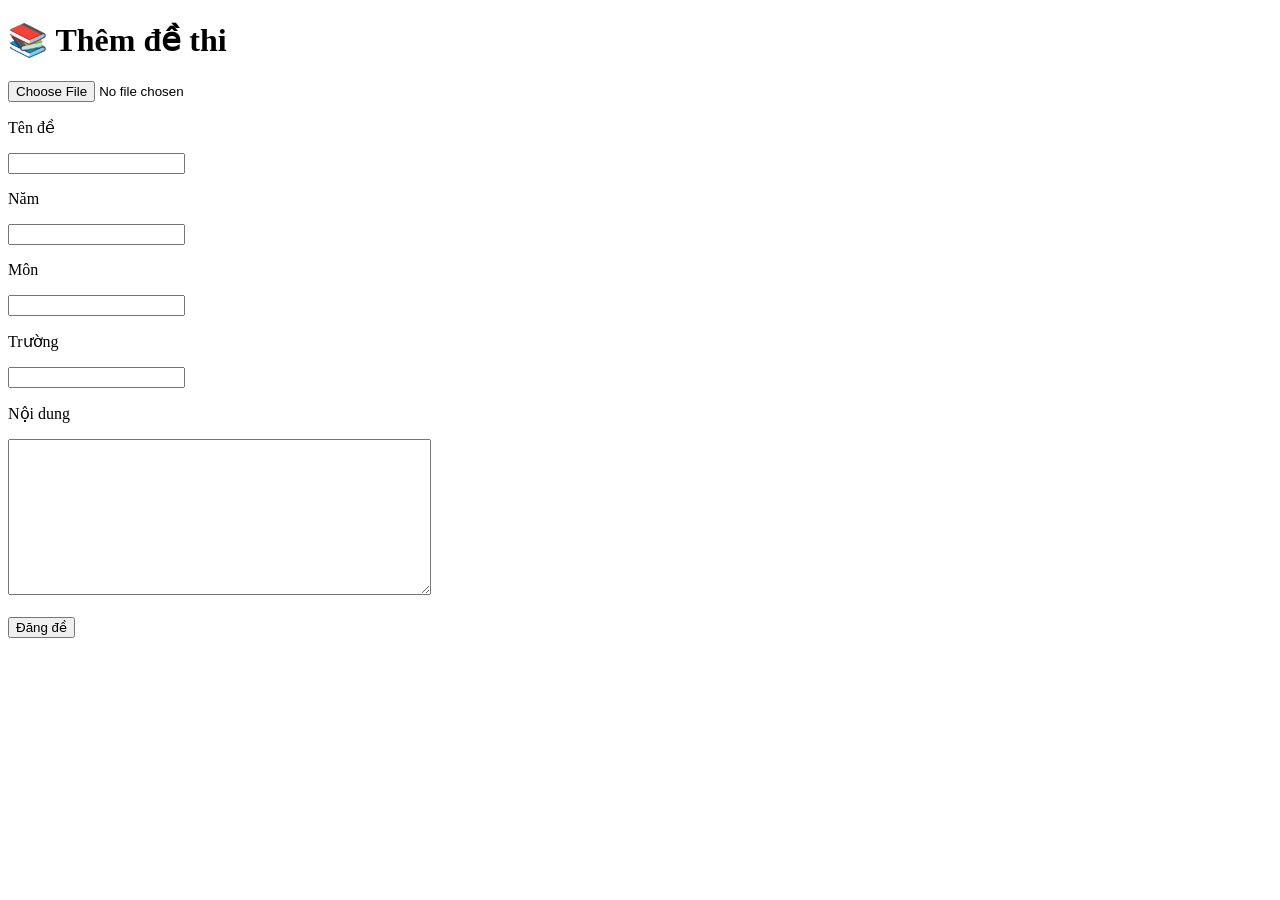
<file: templates/add_exam.html>
<!DOCTYPE html>
<html>
<head>
    <title>Thêm đề thi</title>
</head>
<body>

<h1>📚 Thêm đề thi</h1>

<form method="POST" enctype="multipart/form-data">
<input
    type="file"
    name="pdf"
    accept=".pdf"
>

    <p>Tên đề</p>
    <input type="text" name="title" required>

    <p>Năm</p>
    <input type="number" name="year" required>

    <p>Môn</p>
    <input type="text" name="subject" required>

    <p>Trường</p>    

    <input
        type="text"
        name="school"
        required
    >

    <p>Nội dung</p>
    <textarea name="content" rows="10" cols="50"></textarea>



    <br><br>

    <button type="submit">
        Đăng đề
    </button>

</form>

</body>
</html>
</file>
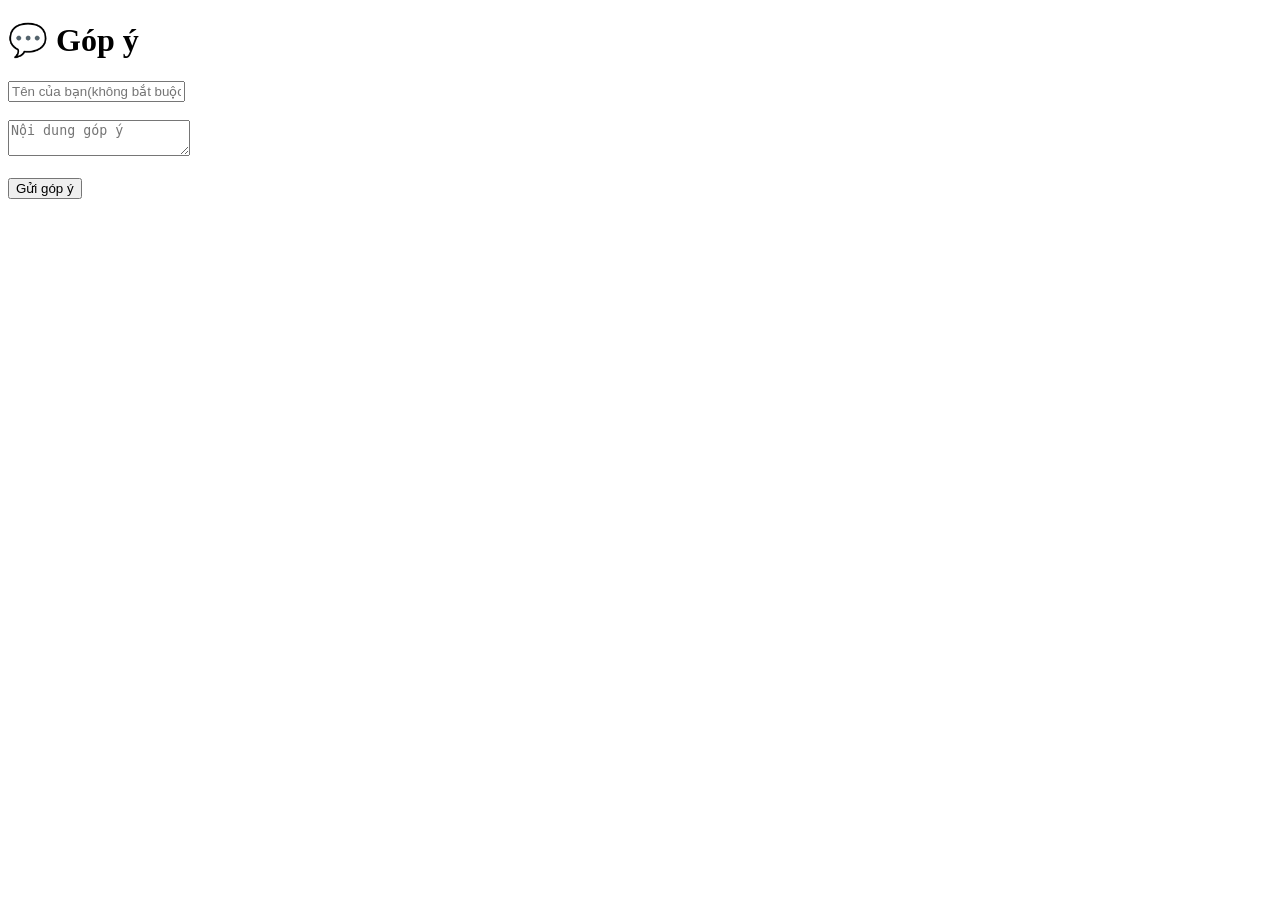
<file: templates/feedback.html>
<!DOCTYPE html>
<html>
<body>

<h1>💬 Góp ý</h1>

<form method="POST">

    <input
        type="text"
        name="name"
        placeholder="Tên của bạn(không bắt buộc)"
    >

    <br><br>

    <textarea
        name="message"
        placeholder="Nội dung góp ý"
    ></textarea>

    <br><br>

    <button type="submit">
        Gửi góp ý
    </button>

</form>

</body>
</html>
</file>
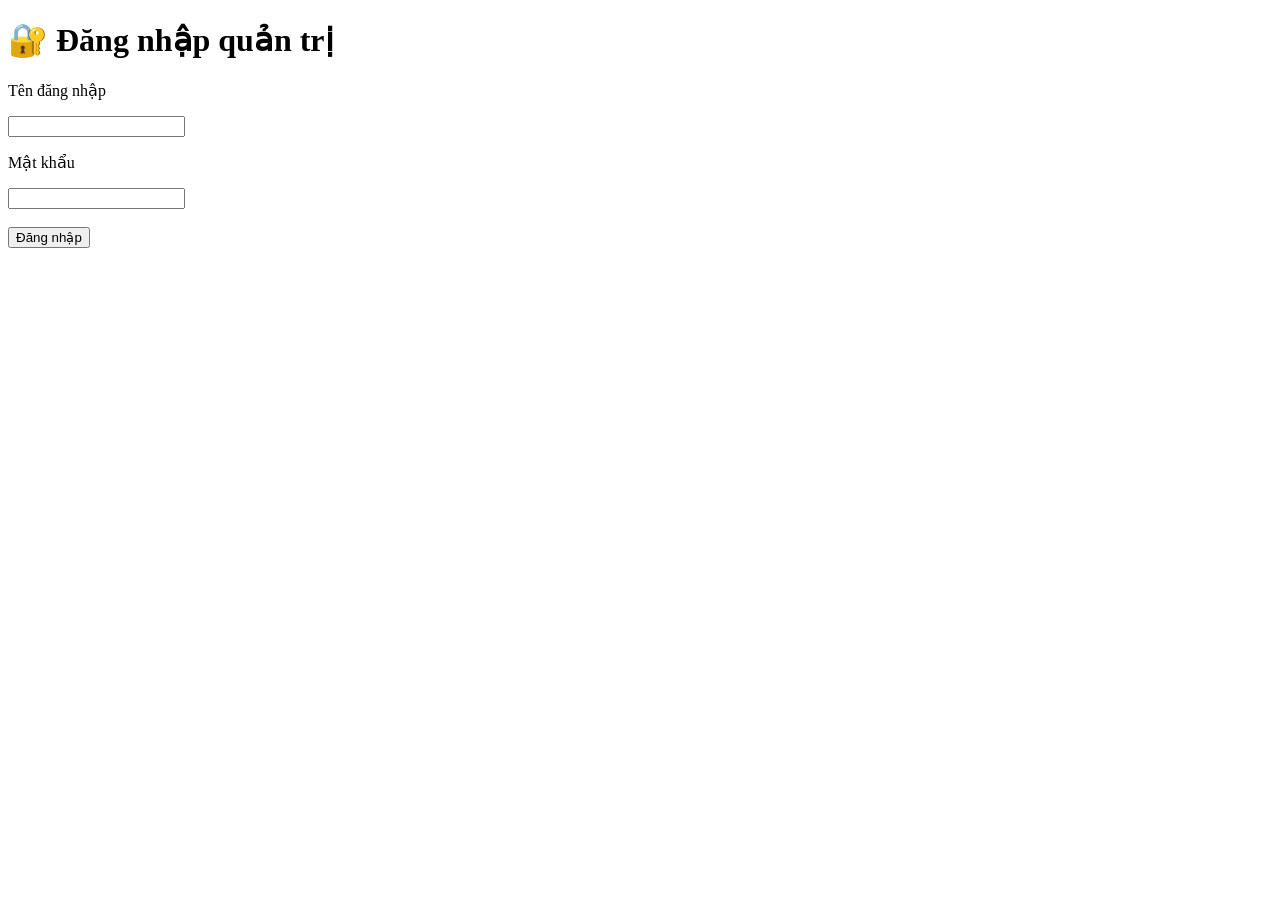
<file: templates/login.html>
<!DOCTYPE html>
<html>
<head>
    <title>Đăng nhập</title>
</head>
<body>

<h1>🔐 Đăng nhập quản trị</h1>

<form method="POST">

    <p>Tên đăng nhập</p>
    <input type="text" name="username">

    <p>Mật khẩu</p>
    <input type="password" name="password">

    <br><br>

    <button type="submit">
        Đăng nhập
    </button>

</form>

</body>
</html>
</file>
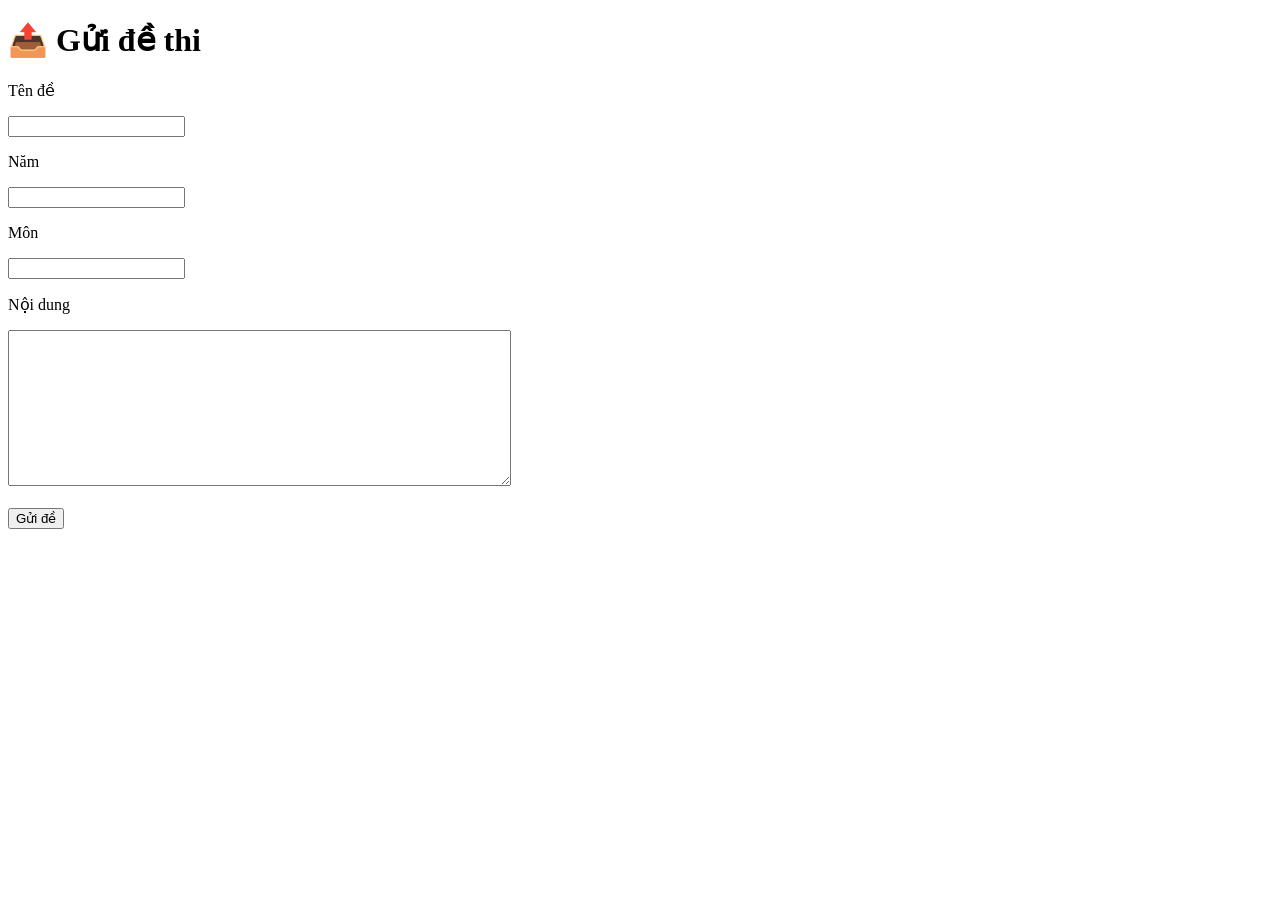
<file: templates/submit_exam.html>
<!DOCTYPE html>
<html>
<head>
    <title>Gửi đề thi</title>
</head>
<body>

<h1>📤 Gửi đề thi</h1>

<form method="POST">

    <p>Tên đề</p>
    <input type="text" name="title" required>

    <p>Năm</p>
    <input type="number" name="year" required>

    <p>Môn</p>
    <input type="text" name="subject" required>

    <p>Nội dung</p>
    <textarea
        name="content"
        rows="10"
        cols="60"
    ></textarea>

    <br><br>

    <button type="submit">
        Gửi đề
    </button>

</form>

</body>
</html>
</file>
